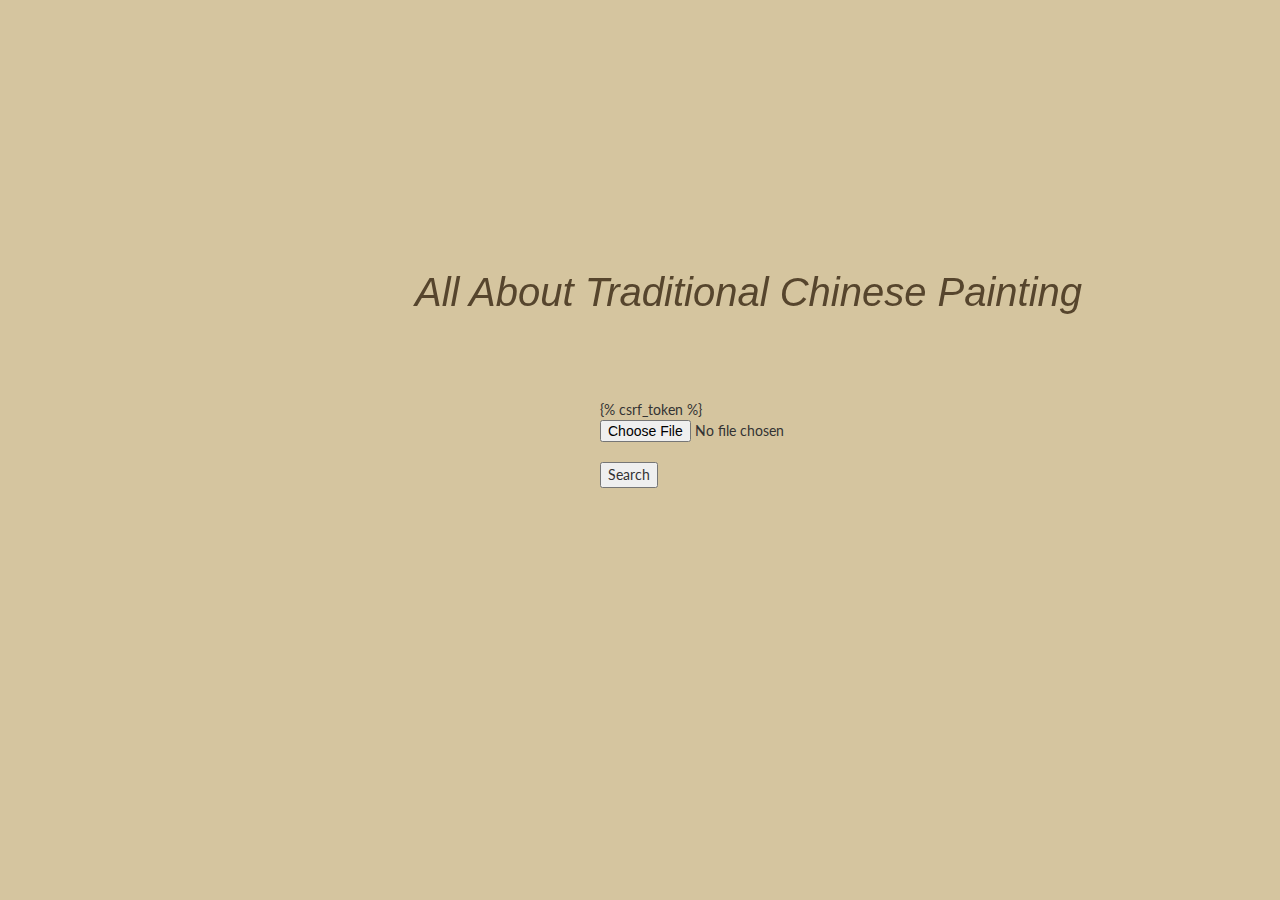
<file: imageupload/templates/index.html>
<!DOCTYPE html>
<html>
	<head>
	    <meta charset="utf-8">
	    <meta http-equiv="X-UA-Compatible" content="IE=edge">
	    <meta name="viewport" content="width=device-width, initial-scale=1">

	    <title>All About Traditional Chinese Painting</title>
		<link rel="stylesheet" href="http://maxcdn.bootstrapcdn.com/bootstrap/3.3.5/css/bootstrap.min.css">
		<link rel="stylesheet" href="../static/css/main.css">
	</head>

	<body>
		<div id="header">
			<div class="container">
				<h1>All About Traditional Chinese Painting</h1>
			</div>
		</div>
		<div id="search">
			<form method="post" enctype="multipart/form-data">
			<div id="getImg">
				{% csrf_token %}
                <input type="file" name = "image" id="id_image" required>
			</div>
			<div id="searchImg">
				<input type="submit" value="Search" />
			</div>
			</form>
		</div>
	</body>
</html>
</file>
<file: imageupload/static/css/main.css>
@import url(https://maxcdn.bootstrapcdn.com/bootstrap/3.3.5/css/bootstrap.min.css);
@import url(https://fonts.googleapis.com/css?family=Raleway:400,300);
@import url(https://fonts.googleapis.com/css?family=Lato:400,300,300italic);
@import url(https://maxcdn.bootstrapcdn.com/font-awesome/4.4.0/css/font-awesome.min.css);


body {
	font-family: Lato, "Helvetica", Helvetica, sans-serif;
	/*font-style: italic;*/
	background-color: #D5C59F;
	height: 100%;
}	
h1 {
	font-family: Impact, Charcoal, sans-serif;
	font-size: 40px;
	font-style: italic;
	color: #56452D;
	position: fixed;
	text-align: center;
}
#header {
	margin-left: 400px;
	margin-top: 250px;
}
#search {
	margin-top: 150px;
	margin-left: 600px;
}
#getImg {
	margin-bottom: 20px
}

button {
	background-color: #8e7437;
	color: #4a3113;
	border-radius: 3px;
	border: 2px solid #4a3113;
	width: 250px;
}

#origin {
    line-height:30px;
    height:100%;
    width: 40%;
    float: left;
    padding: 5px;
    padding-left: 70px 
}
#result {
    width:350px;
    float:left;
    padding:10px; 
    height: 100%;
    padding-left: 80px;
}

h3 {
	font-family: Impact, Charcoal, sans-serif;
	font-size: 21px;
	font-weight: bold;
	font-style: italic;
	color: #56452D;
	position: fixed;
	text-align: center;
	margin-left: 30px;
	padding-bottom: 20px;
}

h5 {
	font-family: "Arial Black", Gadget, sans-serif;
	font-size: 18px;
	color: #56452D;
	position: fixed;
	text-align: center;
	margin-left: 30px;
}

#testI {
	margin-left: 30px;
	margin-top: 70px;
	float: left;
	width: 380px;
	height: 480px;
}

img {
	margin-left: 30px;
	margin-top: 50px;
	float: left;
	width: 200px;
	height: 300px;
}
#result1_art {
	float: right;
	margin-top: 50px;
	font-family: Impact, Charcoal, sans-serif;
	font-size: 17px;
	color: #56452D;
	position: fixed;
	text-align: center;
	margin-left: 350px;
	margin-top: 70px;
}

#result2_art {
	font-family: Impact, Charcoal, sans-serif;
	font-size: 17px;
	color: #56452D;
	position: fixed;
	text-align: center;
	margin-left: 350px;
	margin-top: 480px;
}

#original_art {
	font-family: Impact, Charcoal, sans-serif;
	font-size: 17px;
	color: #56452D;
	position: fixed;
	text-align: center;
	margin-left: 80px;
	margin-top: 580px;
}

#result1_per {
	font-family: Impact, Charcoal, sans-serif;
	font-size: 17px;
	color: #56452D;
	position: fixed;
	text-align: center;
	margin-left: 350px;
	margin-top: 90px;
}
#result2_per {
	font-family: Impact, Charcoal, sans-serif;
	font-size: 13px;
	color: #56452D;
	position: fixed;
	text-align: center;
	margin-left: 350px;
	margin-top: 500px;
}
</file>
